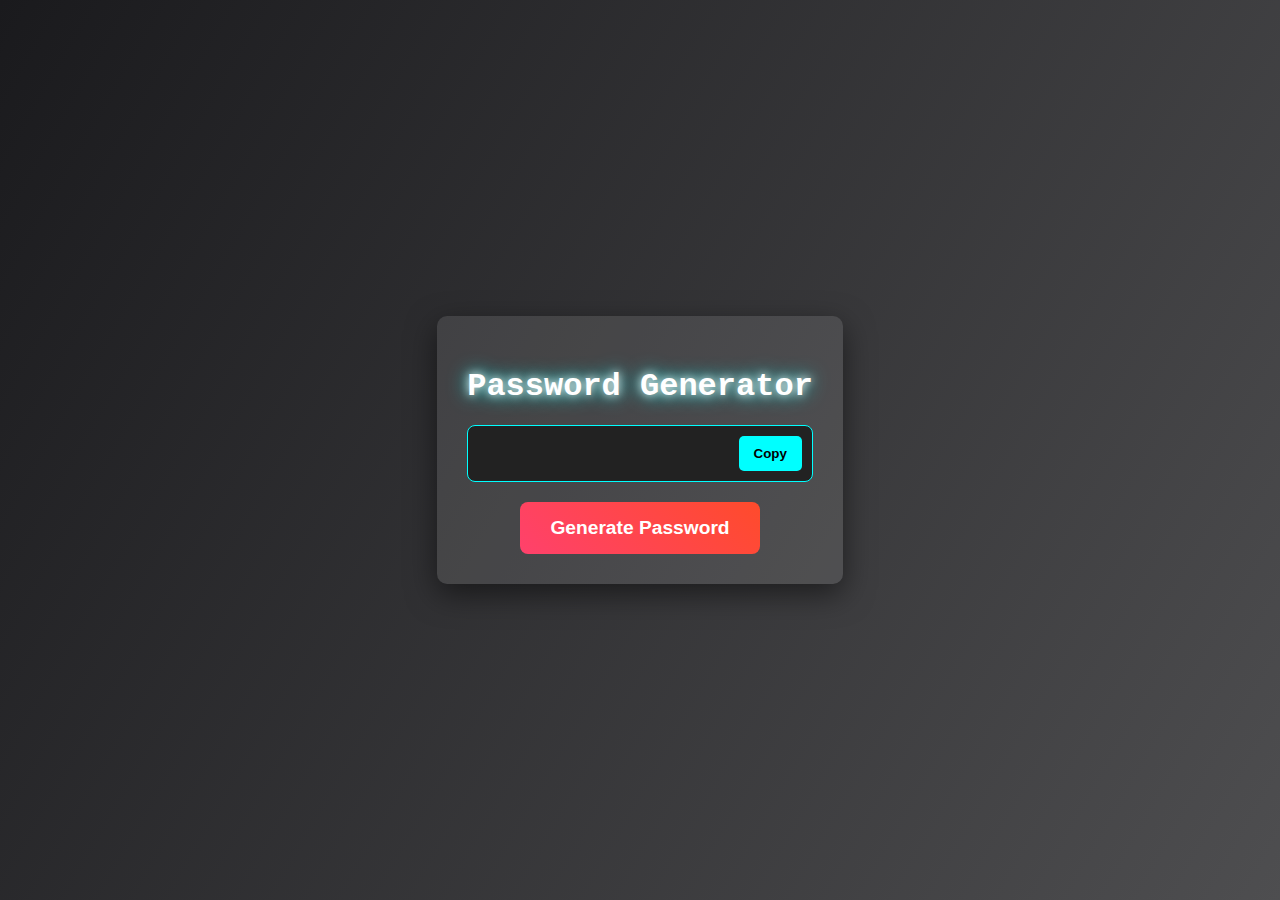
<file: Tech grow/Password Generator/index.html>
<!DOCTYPE html>
<html lang="en">
<head>
  <meta charset="UTF-8">
  <meta name="viewport" content="width=device-width, initial-scale=1.0">
  <title>Password Generator</title>

  <style>
    body {
    margin: 0;
    font-family: 'Courier New', monospace;
    background: linear-gradient(120deg, #1a1a1d, #4e4e50);
    height: 100vh;
    display: flex;
    justify-content: center;
    align-items: center;
    color: #fff;
  }
  
  .container {
    text-align: center;
    padding: 30px;
    background: rgba(255, 255, 255, 0.1);
    border-radius: 10px;
    box-shadow: 0 10px 30px rgba(0, 0, 0, 0.5);
  }
  
  h1 {
    font-size: 2rem;
    margin-bottom: 20px;
    text-shadow: 0 0 10px #fff, 0 0 20px #0ff;
  }
  
  .output-box {
    display: flex;
    justify-content: center;
    align-items: center;
    margin-bottom: 20px;
    border: 1px solid #0ff;
    padding: 10px;
    border-radius: 8px;
    background: #222;
  }
  
  #password {
    flex: 1;
    font-size: 1.5rem;
    color: #0ff;
    text-align: left;
    min-height: 32px;
  }
  
  .typing {
    animation: blink 1s steps(2, start) infinite;
  }
  
  @keyframes blink {
    50% {
      border-right: 2px solid #0ff;
    }
  }
  
  #copy-btn {
    padding: 10px 15px;
    margin-left: 10px;
    background: #0ff;
    border: none;
    color: #000;
    cursor: pointer;
    border-radius: 5px;
    font-weight: bold;
    transition: transform 0.3s ease, background 0.3s ease;
  }
  
  #copy-btn:hover {
    background: #03a9f4;
    transform: scale(1.1);
  }
  
  #generate-btn {
    padding: 15px 30px;
    font-size: 1.2rem;
    border: none;
    background: linear-gradient(45deg, #ff416c, #ff4b2b);
    color: #fff;
    cursor: pointer;
    border-radius: 8px;
    font-weight: bold;
    transition: transform 0.3s ease, background 0.3s ease;
  }
  
  #generate-btn:hover {
    background: linear-gradient(45deg, #ff6a88, #ff5a33);
    transform: scale(1.1);
  }
  
  </style>
</head>
<body>
  <div class="container">
    <h1>Password Generator</h1>
    <div class="output-box">
      <span id="password" class="typing"></span>
      <button id="copy-btn">Copy</button>
    </div>
    <button id="generate-btn">Generate Password</button>
  </div>


  <script>
    const passwordField = document.getElementById("password");
const generateBtn = document.getElementById("generate-btn");
const copyBtn = document.getElementById("copy-btn");

// Function to generate random password
function generatePassword(length = 12) {
  const characters =
    "ABCDEFGHIJKLMNOPQRSTUVWXYZabcdefghijklmnopqrstuvwxyz0123456789!@#$%^&*()_-+=<>?";
  let password = "";
  for (let i = 0; i < length; i++) {
    const randomIndex = Math.floor(Math.random() * characters.length);
    password += characters[randomIndex];
  }
  return password;
}
function typePassword(password) {
  passwordField.classList.remove("typing");
  passwordField.textContent = "";
let index = 0;
  const typingInterval = setInterval(() => {
    if (index < password.length) {
      passwordField.textContent += password[index];
      index++;
    } else {
      clearInterval(typingInterval);
      passwordField.classList.add("typing");
    }
  }, 100);
}
generateBtn.addEventListener("click", () => {
  const newPassword = generatePassword();
  typePassword(newPassword);
});
copyBtn.addEventListener("click", () => {
  if (passwordField.textContent) {
    navigator.clipboard.writeText(passwordField.textContent).then(() => {
      alert("Password Copied to Clipboard!");
    });
  } else {
    alert("No Password to Copy!");
  }
});
  </script>
</body>
</html>
</file>
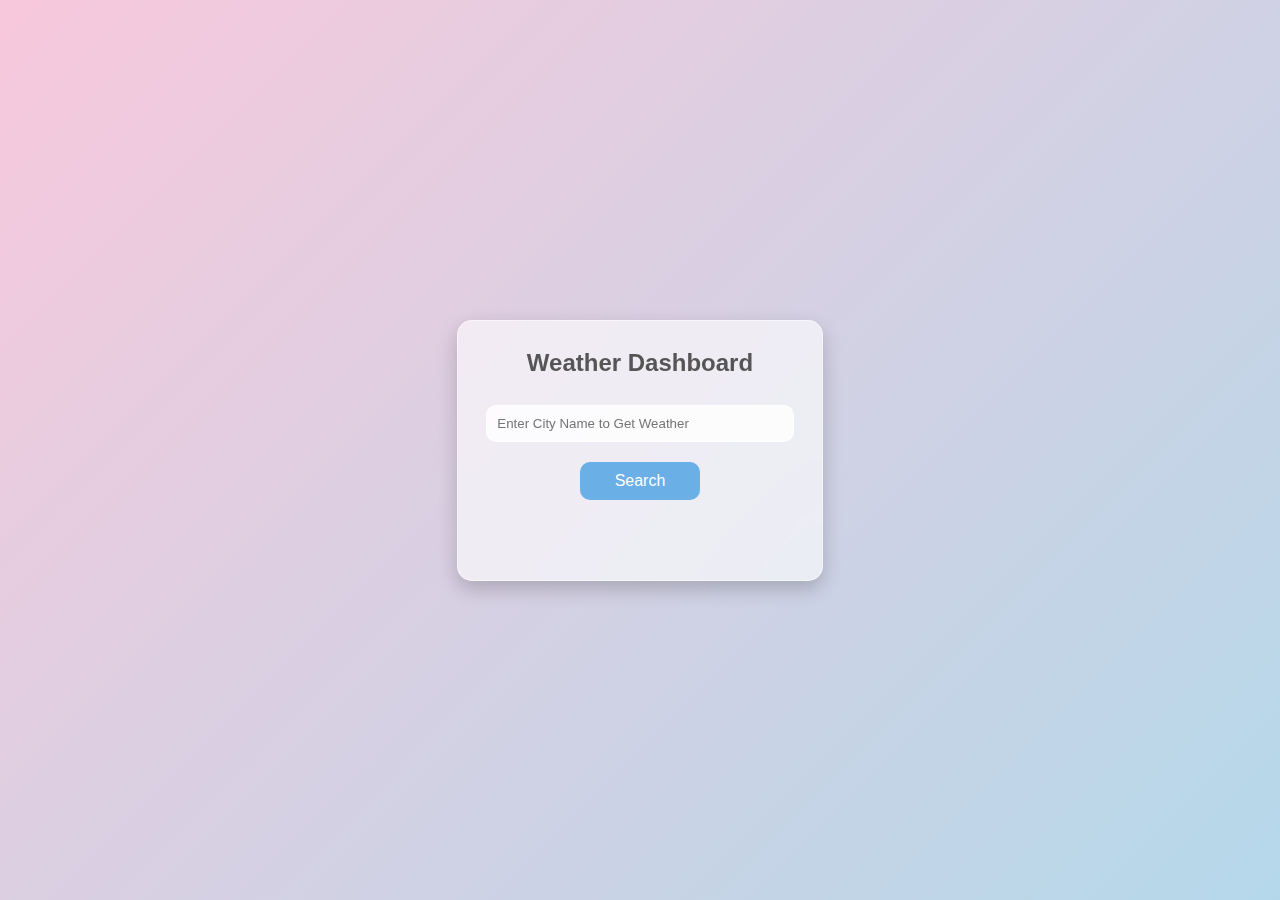
<file: Tech grow/Weather/index.html>
<!DOCTYPE html>
<html lang="en">

<head>
  <meta charset="UTF-8" />
  <meta name="viewport" content="width=device-width, initial-scale=1.0" />
  <title>Weather App</title>
<style>
   body {
      background: linear-gradient(135deg, #f8c8dc, #b4d8ea);
      font-family: 'Segoe UI', Tahoma, Geneva, Verdana, sans-serif;
      display: flex;
      align-items: center;
      justify-content: center;
      height: 100vh;
      margin: 0;
      transition: background 0.8s ease-in-out;
    }

    #weather-container {
      background: rgba(255, 255, 255, 0.6);
      max-width: 400px;
      padding: 20px;
      border-radius: 15px;
      box-shadow: 0 8px 20px rgba(0, 0, 0, 0.2);
      backdrop-filter: blur(20px);
      border: 1px solid rgba(255, 255, 255, 0.5);
      text-align: center;
      animation: fadeIn 1s ease-in-out;
    }

    h2,
    label,
    p {
      color: #555;
      margin: 8px 0;
    }

    input {
      width: calc(100% - 16px);
      padding: 10px;
      box-sizing: border-box;
      border-radius: 10px;
      border: 1px solid rgba(255, 255, 255, 0.6);
      margin-top: 20px;
      background: rgba(255, 255, 255, 0.8);
      color: #333;
    }

    button {
      background: #6aafe6;
      color: white;
      padding: 10px;
      border: none;
      border-radius: 10px;
      cursor: pointer;
      margin-top: 20px;
      width: 120px;
      font-size: 16px;
      transition: background 0.3s ease-in-out;
    }

    button:hover {
      background: #84c1e8;
    }

    #temp-div p {
      font-size: 60px;
      margin-top: -30px;
      color: #444;
    }

    #weather-info {
      font-size: 20px;
      color: #666;
    }

    #weather-icon {
      width: 120px;
      height: 120px;
      margin: 0 auto 10px;
      display: none;
      animation: popIn 0.5s ease-in-out;
    }

    #hourly-forecast {
      margin-top: 50px;
      overflow-x: auto;
      white-space: nowrap;
      display: flex;
      justify-content: space-between;
      padding-bottom: 10px;
    }

    .hourly-item {
      flex: 0 0 auto;
      width: 80px;
      display: flex;
      flex-direction: column;
      align-items: center;
      margin-right: 10px;
      color: #555;
      background: rgba(255, 255, 255, 0.5);
      padding: 10px;
      border-radius: 10px;
      transition: transform 0.3s ease-in-out;
    }

    .hourly-item:hover {
      transform: scale(1.1);
    }

    .hourly-item img {
      width: 40px;
      height: 40px;
      margin-bottom: 5px;
    }

    @keyframes fadeIn {
      from {
        opacity: 0;
        transform: translateY(20px);
      }

      to {
        opacity: 1;
        transform: translateY(0);
      }
    }

    @keyframes popIn {
      from {
        opacity: 0;
        transform: scale(0.5);
      }

      to {
        opacity: 1;
        transform: scale(1);
      }
    }
  
</style>
  
</head>

<body>
  <div id="weather-container">
    <h2>Weather Dashboard</h2>
    <input type="text" id="city" placeholder="Enter City Name to Get Weather" />
    <button onclick="getWeather()">Search</button>
    <img id="weather-icon" alt="weather Icon" />
    <div id="temp-div"></div>
    <div id="weather-info"></div>
    <div id="hourly-forecast"></div>
<script>
   function getWeather() {
      const apiKey = "c70027067443591e550544f25054be14";
      const city = document.getElementById("city").value.trim();

      if (!city) {
        alert("Please enter a city name");
        return;
      }

      const currentWeatherUrl = `https://api.openweathermap.org/data/2.5/weather?q=${city}&appid=${apiKey}`;
      const forecastUrl = `https://api.openweathermap.org/data/2.5/forecast?q=${city}&appid=${apiKey}`;

      fetch(currentWeatherUrl)
        .then(response => response.json())
        .then(data => {
          displayWeather(data);
        })
        .catch(error => {
          console.error("Error fetching current weather:", error);
          alert("Failed to get weather. Try again.");
        });

      fetch(forecastUrl)
        .then(response => response.json())
        .then(data => {
          displayHourlyForecast(data.list);
        })
        .catch(error => {
          console.error("Error fetching forecast:", error);
        });
    }

    function displayWeather(data) {
      const tempDiv = document.getElementById("temp-div");
      const infoDiv = document.getElementById("weather-info");
      const icon = document.getElementById("weather-icon");
      const forecastDiv = document.getElementById("hourly-forecast");
      const body = document.body;

      tempDiv.innerHTML = "";
      infoDiv.innerHTML = "";
      forecastDiv.innerHTML = "";

      if (data.cod === "404") {
        infoDiv.innerHTML = `<p>${data.message}</p>`;
        return;
      }

      const cityName = data.name;
      const temperature = Math.round(data.main.temp - 273.15);
      const description = data.weather[0].description;
      const iconCode = data.weather[0].icon;
      const iconUrl = `https://openweathermap.org/img/wn/${iconCode}@4x.png`;
      const weatherMain = data.weather[0].main.toLowerCase();
      const isNight = iconCode.includes('n'); // detect night

      tempDiv.innerHTML = `<p>${temperature}°C</p>`;
      infoDiv.innerHTML = `<p>${cityName}</p><p>${description}</p>`;
      icon.src = iconUrl;
      icon.alt = description;
      icon.style.display = "block";

      // Background handling: weather + time (day/night)
      if (isNight) {
        switch (weatherMain) {
          case "clear":
            body.style.background = "linear-gradient(135deg, #0f2027, #203a43, #2c5364)"; // clear night
            break;
          case "clouds":
            body.style.background = "linear-gradient(135deg, #485563, #29323c)"; // cloudy night
            break;
          case "rain":
          case "drizzle":
            body.style.background = "linear-gradient(135deg, #1e3c72, #2a5298)"; // rainy night
            break;
          case "thunderstorm":
            body.style.background = "linear-gradient(135deg, #141e30, #243b55)"; // storm night
            break;
          case "snow":
            body.style.background = "linear-gradient(135deg, #83a4d4, #b6fbff)"; // snowy night
            break;
          case "mist":
          case "fog":
            body.style.background = "linear-gradient(135deg, #3e5151, #decba4)"; // foggy night
            break;
          default:
            body.style.background = "linear-gradient(135deg, #2c3e50, #4ca1af)"; // default night
            break;
        }
      } else {
        switch (weatherMain) {
          case "clear":
            body.style.background = "linear-gradient(135deg, #f9d29d, #ffd194)";
            break;
          case "clouds":
            body.style.background = "linear-gradient(135deg, #d7d2cc, #304352)";
            break;
          case "rain":
          case "drizzle":
            body.style.background = "linear-gradient(135deg, #667db6, #0082c8, #0082c8, #667db6)";
            break;
          case "thunderstorm":
            body.style.background = "linear-gradient(135deg, #373b44, #4286f4)";
            break;
          case "snow":
            body.style.background = "linear-gradient(135deg, #e6dada, #274046)";
            break;
          case "mist":
          case "fog":
            body.style.background = "linear-gradient(135deg, #abbaab, #ffffff)";
            break;
          default:
            body.style.background = "linear-gradient(135deg, #f8c8dc, #b4d8ea)";
            break;
        }
      }
    }

    function displayHourlyForecast(hourlyData) {
      const forecastDiv = document.getElementById("hourly-forecast");
      forecastDiv.innerHTML = "";
      const nextHours = hourlyData.slice(0, 8);

      nextHours.forEach(item => {
        const dateTime = new Date(item.dt * 1000);
        const hour = dateTime.getHours();
        const temperature = Math.round(item.main.temp - 273.15);
        const iconCode = item.weather[0].icon;
        const iconUrl = `https://openweathermap.org/img/wn/${iconCode}@2x.png`;

        const itemHtml = `
          <div class="hourly-item">
            <span>${hour}:00</span>
            <img src="${iconUrl}" alt="Hourly Weather Icon" />
            <span>${temperature}°C</span>
          </div>
        `;
        forecastDiv.innerHTML += itemHtml;
      });
    }
  
</script>
</body>
</html>
</file>
